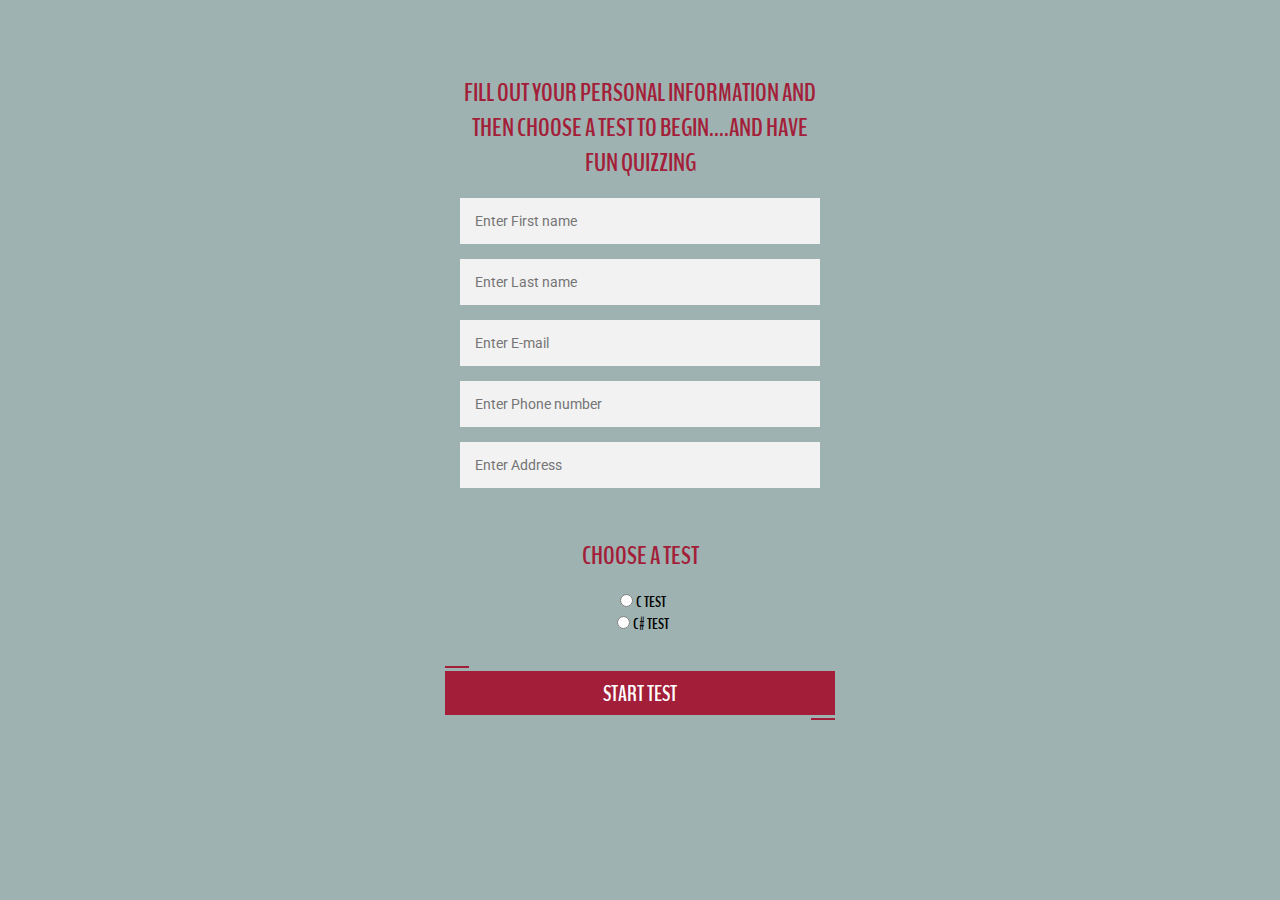
<file: index.html>
<!DOCTYPE html>
<html>
<head>
	<meta charset="utf-8">
	<meta http-equiv="X-UA-Compatible" content="IE=edge">
    <meta name="viewport" content="width=device-width, initial-scale=1, shrink-to-fit=no">
	<meta name="description" content="Quiz">
	<meta name="keywords" content="Quiz,Swift,Java">
	<meta name="author" content="Alfredo, Guilherme e Juliana">
	<title>Test Your Knowledge!</title>

	<link rel="stylesheet" href="https://maxcdn.bootstrapcdn.com/bootstrap/4.0.0-beta/css/bootstrap.min.css" integrity="sha384-/Y6pD6FV/Vv2HJnA6t+vslU6fwYXjCFtcEpHbNJ0lyAFsXTsjBbfaDjzALeQsN6M" crossorigin="anonymous">
	<link rel="stylesheet" href="css/main.css">
    
	<!--[if lt IE 9]>
	  <script src="https://oss.maxcdn.com/libs/html5shiv/3.7.0/html5shiv.js"></script>
	<![endif]-->
</head>
<body>
    <form id="form1" class="col align-self-center" action="quiz.html" method="get" accept-charset="utf-8">
		<div class="login">
			<h1>Fill out your personal information and then choose a test to begin....and have fun quizzing</h1>
			<input type="text" id="txtFirstName" name="first_name" placeholder="Enter First name" required autofocus>
			<input type="text" id="txtLastName" name="last_name" placeholder="Enter Last name" required>
			<input type="email" id="txtEmail" name="email" placeholder="Enter E-mail" required>
			<input type="text" id="txtPhoneNumber" name="phone_number" placeholder="Enter Phone number" required>
			<input type="text" id="txtAddress" name="address" placeholder="Enter Address" required>
		</div>
		<br>
		<div class="main">
			<h1 id="h1">Choose a test</h1>

			<div class="form-check form-check-inline">
			  <label class="form-check-label">
			    <input class="form-check-input" type="radio" name="test" id="radioTestC" value="C" required><h2>C Test</h2>
			  </label>
			</div>
			<div class="form-check form-check-inline">
			  <label class="form-check-label">
			    <input class="form-check-input" type="radio" name="test" id="radioTestC#" value="C#" required><h2>C# Test</h2>
			  </label>
			</div>
			<br><br><button class="start_test_btn" id="btnStartTest">Start Test</button>
		</div>
	</form>
</body>
</html>
</file>
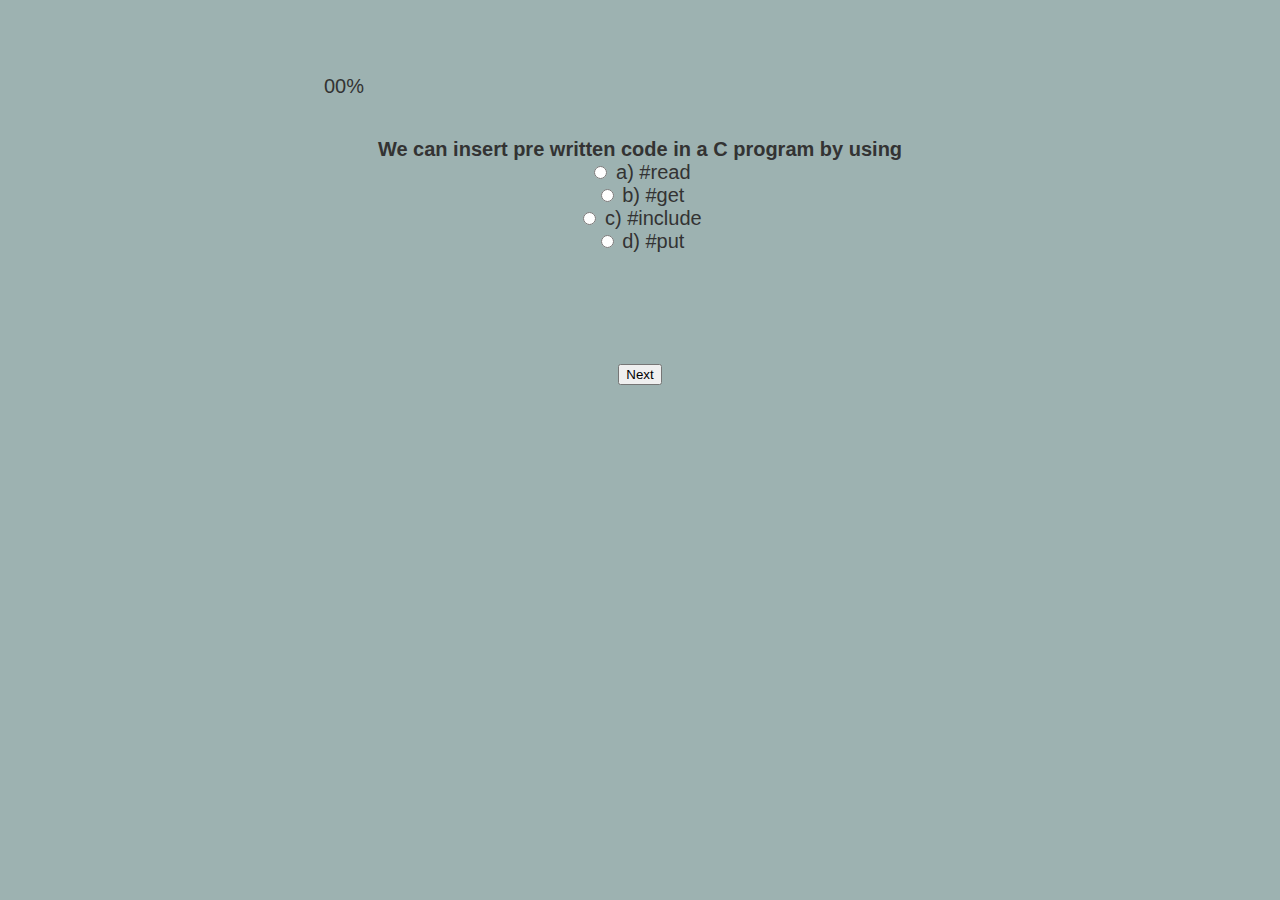
<file: quiz.html>
<!DOCTYPE html>
<html>
	<head>
        <meta charset="utf-8">
        <meta http-equiv="X-UA-Compatible" content="IE=edge">
        <meta name="viewport" content="width=device-width, initial-scale=1, shrink-to-fit=no">
        <meta name="description" content="Quiz">
        <meta name="keywords" content="Quiz,Swift,Java">
        <meta name="author" content="Alfredo, Guilherme e Juliana">
    	<title>Test Your Knowledge!</title>

        <link rel="stylesheet" href="https://maxcdn.bootstrapcdn.com/bootstrap/4.0.0-beta/css/bootstrap.min.css" integrity="sha384-/Y6pD6FV/Vv2HJnA6t+vslU6fwYXjCFtcEpHbNJ0lyAFsXTsjBbfaDjzALeQsN6M" crossorigin="anonymous">
        <link rel="stylesheet" href="css/main.css">
        <link rel="stylesheet" href="css/quiz.css">
        
        <!--[if lt IE 9]>
          <script src="https://oss.maxcdn.com/libs/html5shiv/3.7.0/html5shiv.js"></script>
        <![endif]-->

    </head>
    <body>
        <h1 class='display-3' id='quiz-title'></h1>

        <div id='quiz-body'>
            <div class="progress" style="width:50%; margin:0% 25%;">
                <div class="progress-bar" id="progress-bar" role="progressbar" aria-valuenow="10" aria-valuemin="0" aria-valuemax="100" style="width:10%">10%</div>
            </div>
            <div class="quiz-container">
                <div id="quiz"></div>
            </div>
            <br>
            <button id="previous">Previous</button>
            <button id="next">Next</button>
            <button id="submit">Submit Quiz</button>
        </div>

        <div id="results"></div>

        <script src="js/quiz_data.js"></script>
        <script src="js/quiz.js"></script>
        <script src="js/quiz_pagination.js"></script>
    </body>
</html>
</file>
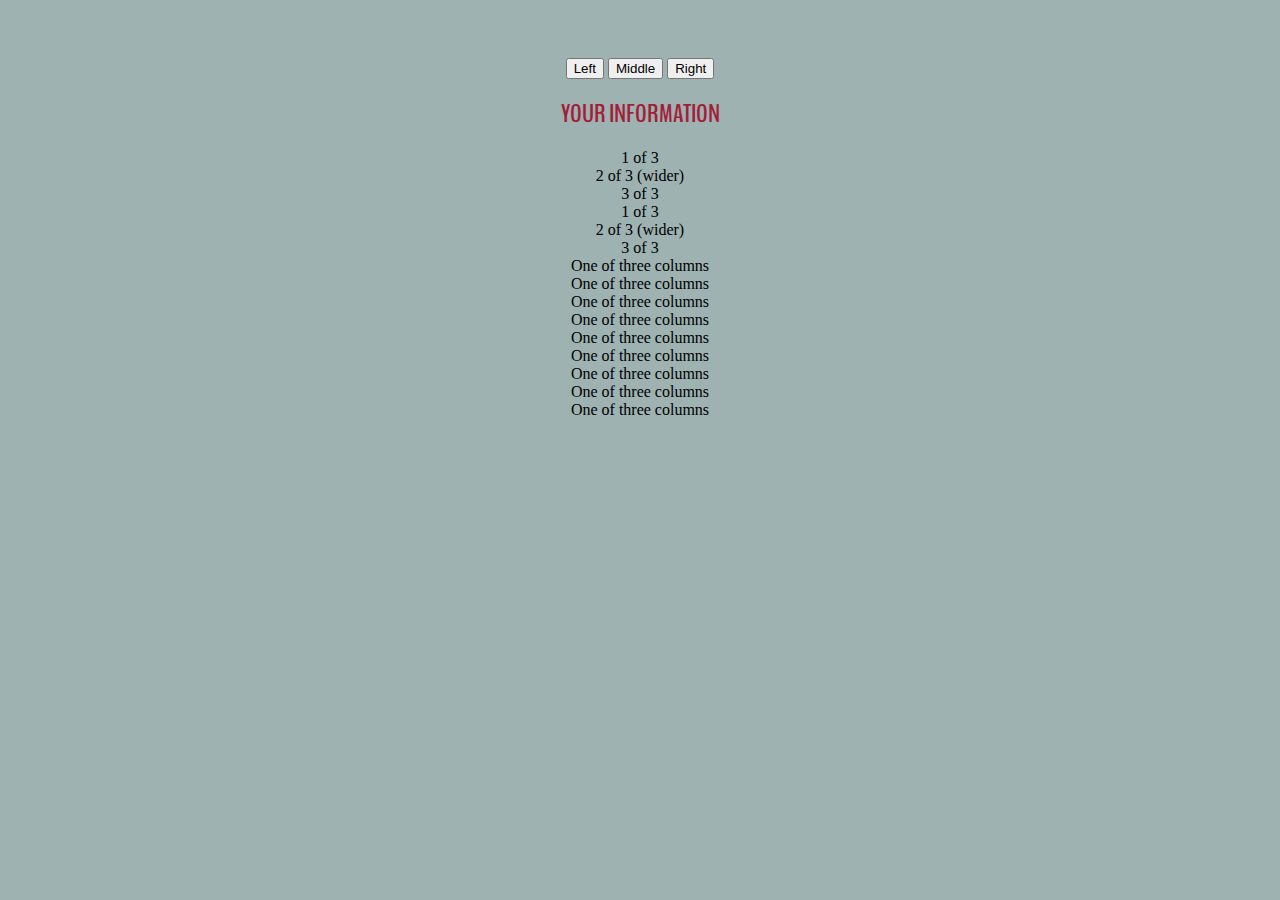
<file: test.html>
<!DOCTYPE html>
<html>
	<head>
    <meta charset="utf-8">
    <meta http-equiv="X-UA-Compatible" content="IE=edge">
    <meta name="viewport" content="width=device-width, initial-scale=1, shrink-to-fit=no">
    <meta name="description" content="Quiz">
    <meta name="keywords" content="Quiz,Swift,Java">
    <meta name="author" content="Alfredo, Guilherme e Juliana">
		<title>Test Your Knowledge!</title>

		<link rel="stylesheet" href="css/main.css">
    <link rel="stylesheet" href="https://maxcdn.bootstrapcdn.com/bootstrap/4.0.0-beta/css/bootstrap.min.css" integrity="sha384-/Y6pD6FV/Vv2HJnA6t+vslU6fwYXjCFtcEpHbNJ0lyAFsXTsjBbfaDjzALeQsN6M" crossorigin="anonymous">
  
    <!--[if lt IE 9]>
      <script src="https://oss.maxcdn.com/libs/html5shiv/3.7.0/html5shiv.js"></script>
    <![endif]-->
	</head>
	<body>
		<div class="btn-group" role="group" aria-label="Basic example">
			<button type="button" class="btn btn-secondary">Left</button>
			<button type="button" class="btn btn-secondary">Middle</button>
			<button type="button" class="btn btn-secondary">Right</button>
		</div>


			<h1>Your information</h1>


      <div class="container">
        <div class="row">
          <div class="col">
            1 of 3
          </div>
          <div class="col-6">
            2 of 3 (wider)
          </div>
          <div class="col">
            3 of 3
          </div>
        </div>
        <div class="row">
          <div class="col">
            1 of 3
          </div>
          <div class="col-5">
            2 of 3 (wider)
          </div>
          <div class="col">
            3 of 3
          </div>
        </div>
      </div>




      <div class="container">
        <div class="row align-items-start">
          <div class="col">
            One of three columns
          </div>
          <div class="col">
            One of three columns
          </div>
          <div class="col">
            One of three columns
          </div>
        </div>
        <div class="row align-items-center">
          <div class="col">
            One of three columns
          </div>
          <div class="col">
            One of three columns
          </div>
          <div class="col">
            One of three columns
          </div>
        </div>
        <div class="row align-items-end">
          <div class="col">
            One of three columns
          </div>
          <div class="col">
            One of three columns
          </div>
          <div class="col">
            One of three columns
          </div>
        </div>
      </div>
  
    <script src="/js/script.js"></script>
  </body>
</html>
</file>
<file: css/main.css>
@import url(https://fonts.googleapis.com/css?family=BenchNine:700);
@import url(https://fonts.googleapis.com/css?family=Roboto:300);

body {
  background-color: #9DB2B1;
  padding: 50px 0;
  text-align: center;
}

h1 {
  font-family: 'BenchNine';
  font-size: 26px;
  text-transform: uppercase;
  color: #A31E39;
}

h2 {
  font-family: 'BenchNine';
  font-size: 16px;
  text-transform: uppercase;
  color: #000;
  display: inline
}

p {
  margin-top: 10px;
  font-size: 14px;
  text-align: center;
  font-family: 'Roboto', sans-serif;
  color: black;
}

progress {
  display:inline-block;
  width:190px;
  height:20px;
  padding:15px 0 0 0;
  margin:0;
  background:none;
  border: 0;
  border-radius: 15px;
  text-align: left;
  position:relative;
  font-family: Arial, Helvetica, sans-serif;
  font-size: 0.8em;
}

progress::-webkit-progress-bar {
  height:15px;
  width:150px;
  margin:0 auto;
  background-color: #CCC;
  border-radius: 15px;
  box-shadow:0px 0px 6px #777 inset;
}

progress::-webkit-progress-value {
  display:inline-block;
  float:left;
  height:15px;
  margin:0px -10px 0 0;
  background: #A31E39;
  border-radius: 15px;
  box-shadow:0px 0px 6px #777 inset;
}

progress:after {
  margin:-26px 0 0 -7px;
  padding:0;
  display:inline-block;
  float:left;
  content: attr(value) '%';
}

.login {
  position: relative;
  z-index: 1;
  max-width: 360px;
  margin: 0 auto;
  text-align: center;
}
.login input {
  font-family: 'Roboto', sans-serif;
  outline: 0;
  background: #f2f2f2;
  width: 100%;
  border: 0;
  margin: 0 0 15px;
  padding: 15px;
  box-sizing: border-box;
  font-size: 14px;
}

.start_test_btn {
  background-color: #A31E39;
  border: none;
  color: #ffffff;
  cursor: pointer;
  display: inline-block;
  font-family: 'BenchNine', Arial, sans-serif;
  font-size: 1em;
  font-size: 22px;
  line-height: 1em;
  outline: none;
  padding: 12px 158px 10px;
  position: relative;
  text-transform: uppercase;
  font-weight: 700;
}

.start_test_btn:before,
.start_test_btn:after {
  border-color: transparent;
  -webkit-transition: all 0.25s;
  transition: all 0.25s;
  border-style: solid;
  border-width: 0;
  content: "";
  height: 24px;
  position: absolute;
  width: 24px;
}

.start_test_btn:before {
  border-color: #A31E39;
  border-top-width: 2px;
  left: 0px;
  top: -5px;
}

.start_test_btn:after {
  border-bottom-width: 2px;
  border-color: #A31E39;
  bottom: -5px;
  right: 0px;
}

.start_test_btn:hover,
.start_test_btn.hover {
  background-color: #A31E39;
}

.start_test_btn:hover:before,
.start_test_btn.hover:before,
.start_test_btn:hover:after,
.start_test_btn.hover:after {
  height: 100%;
  width: 100%;
}

.done_btn {
  background-color: #A31E39;
  border: none;
  color: #ffffff;
  cursor: pointer;
  display: inline-block;
  font-family: 'BenchNine', Arial, sans-serif;
  font-size: 1em;
  font-size: 22px;
  line-height: 1em;
  outline: none;
  padding: 12px 159px 10px;
  position: relative;
  text-transform: uppercase;
  font-weight: 700;
}

.done_btn:before,
.done_btn:after {
  border-color: transparent;
  -webkit-transition: all 0.25s;
  transition: all 0.25s;
  border-style: solid;
  border-width: 0;
  content: "";
  height: 24px;
  position: absolute;
  width: 24px;
}

.done_btn:before {
  border-color: #A31E39;
  border-top-width: 2px;
  left: 0px;
  top: -5px;
}

.done_btn:after {
  border-bottom-width: 2px;
  border-color: #A31E39;
  bottom: -5px;
  right: 0px;
}

.done_btn:hover,
.done_btn.hover {
  background-color: #A31E39;
}

.done_btn:hover:before,
.done_btn.hover:before,
.done_btn:hover:after,
.done_btn.hover:after {
  height: 100%;
  width: 100%;
}

.cancel_btn {
  background-color: #A31E39;
  border: none;
  color: #ffffff;
  cursor: pointer;
  display: inline-block;
  font-family: 'BenchNine', Arial, sans-serif;
  font-size: 1em;
  font-size: 22px;
  line-height: 1em;
  outline: none;
  padding: 12px 153px 10px;
  position: relative;
  text-transform: uppercase;
  font-weight: 700;
}

.cancel_btn:before,
.cancel_btn:after {
  border-color: transparent;
  -webkit-transition: all 0.25s;
  transition: all 0.25s;
  border-style: solid;
  border-width: 0;
  content: "";
  height: 24px;
  position: absolute;
  width: 24px;
}

.cancel_btn:before {
  border-color: #A31E39;
  border-top-width: 2px;
  left: 0px;
  top: -5px;
}

.cancel_btn:after {
  border-bottom-width: 2px;
  border-color: #A31E39;
  bottom: -5px;
  right: 0px;
}

.cancel_btn:hover,
.cancel_btn.hover {
  background-color: #A31E39;
}

.cancel_btn:hover:before,
.cancel_btn.hover:before,
.cancel_btn:hover:after,
.cancel_btn.hover:after {
  height: 100%;
  width: 100%;
}
</file>
<file: css/quiz.css>
body {
      font-size: 20px;
      font-family: sans-serif;
      color: #333;
    }

    .question{
      font-weight: 600;
    }

    .answers {
        margin-bottom: 20px;
    }

    #submit {
      font-family: sans-serif;
      font-size: 20px;
      background-color: #297;
      color: #fff;
      border: 0px;
      border-radius: 3px;
      padding: 20px;
      cursor: pointer;
      margin-bottom: 20px;
    }

    #submit:hover{
      background-color: #3a8;
    }

    .slide{
      position: absolute;
      left: 0px;
      top: 0px;
      width: 100%;
      z-index: 1;
      opacity: 0;
      transition: opacity 0.5s;
    }

    .active-slide{
      opacity: 1;
      z-index: 2;
    }

    .quiz-container {
      position: relative;
      height: 200px;
      margin-top: 40px;
    }
</file>
